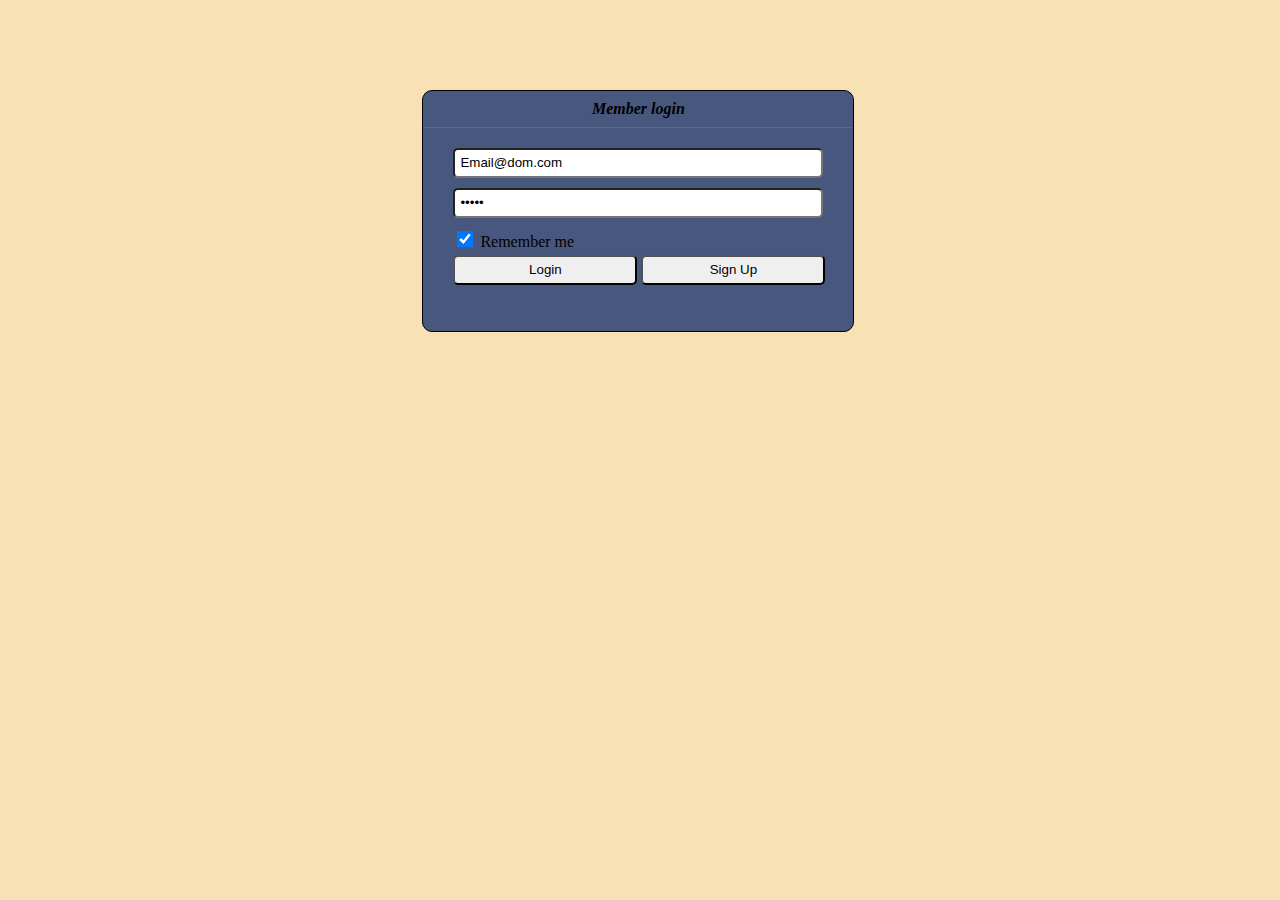
<file: index.html>
<html lang="en" ng-app="FTN">
<head>
    <meta charset="UTF-8">
	<title></title>
    <link rel="stylesheet" href="css/reset.css">
    <link rel="stylesheet" href="css/default.css">
    <link rel="stylesheet" href="css/index.css">
    <link rel="stylesheet" href="css/login.css">
    <link rel="stylesheet" href="css/listOfTables.css">
    <link rel="stylesheet" href="css/newTable.css">
    <script src="js/lib/jquery-2.1.3.min.js"></script>
    <script src="js/lib/amplify.store.js"></script>
    <script src="js/lib/angular.js"></script>
    <script src="js/lib/angular-route.js"></script>
    <script src="js/modules.js"></script>
    <script src="js/app.js"></script>
    <script src="js/controllerLogin.js"></script>
    <script src="js/controllerListOfTables.js"></script>
    <script src="js/controllerForTheNewTable.js"></script>
    <script src="js/serverMessageTransform.js"></script>
    </head>
<body>

<div ng-view></div>

</body>
</html>
</file>
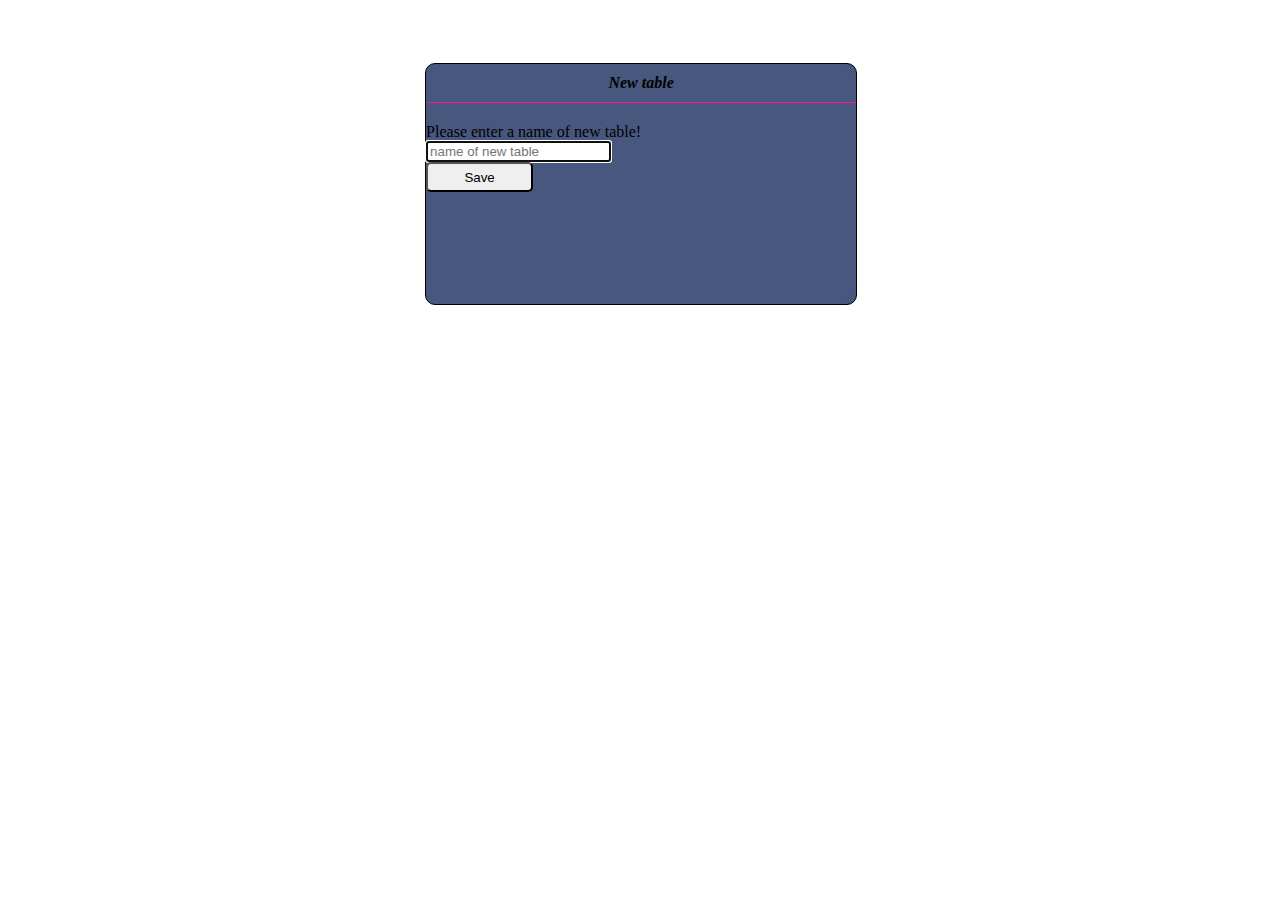
<file: newTable.html>
<!DOCTYPE html>
<html lang="en">
<head>
    <meta charset="UTF-8">
    <title></title>
    <link rel="stylesheet" type="text/css" media="all" href="css/newTable.css">
</head>
<body>


<div class="newTable">


    <div class="blockNewTable" name="blockNewTable">
        <div class="label">New table</div>

        <div class="blockForNameOfNewTable">
            <div class="signToEnterTheNameOfTheNewTable">
                Please enter a name of new table!
            </div>


            <input class="nameOfNewTable"
                   type="text"
                   autofocus="autofocus"
                   placeholder="name of new table"/>
            <div class="buttons">
                <button>Save</button>
            </div>
        </div>
    </div>
</div>


</body>
</html>
</file>
<file: css/default.css>
input[type=text],
input[type=password] {
     padding: 0 5px;
}
</file>
<file: css/index.css>
body {
	background-color: #f7e1b5;
}
</file>
<file: css/login.css>
.loginBlock {
    background-color: #48577D;
    margin: 7% 0 0 33%;
    width: 430px;
    height: 240px;
    border: 1px solid #000000;
    border-radius: 10px;
}

.loginBlock .divTextLoginBlock {
    padding-top: 20px;
    padding-left: 30px;
}

.loginBlock .textMemberLogin {
    text-align: center;
    font-family: 'Times New Roman', Times, serif;
    font-style: italic;
    font-weight: bold;
    padding-top: 10px;
    padding-bottom: 10px;
    border-bottom: 1px solid deeppink;
}

.loginBlock .divTextName {
    margin-bottom: 10px;
    border-radius: 5px;

}

.loginBlock .divTextPassword {
    margin-bottom: 10px;
    border-radius: 5px;
}

.loginBlock input[type=text],
.loginBlock input[type=password] {
	border-radius: 5px;
	width: 370px;
	height: 30px;
}

.loginBlock .divRememberMe,
.loginBlock label {
	cursor: pointer;
}

.loginBlock .inputRememberMe {
    width: 16px;
    height: 16px;
}

.loginBlock .buttonBlock {
	margin-top: 5px;
	margin-bottom: 5px;
}

.loginBlock button {
    width: 184px;
    height: 30px;
    border-radius: 5px;
	cursor: pointer;
}

.loginBlock .error {
    background-color: #050505;
    color: red;
    text-align: center;
    font-weight: bold;
    margin-right: 26px;
}
</file>
<file: css/listOfTables.css>
.forListOfTables button {
    width: 107px;
    height: 30px;
    border-radius: 5px;
    cursor: pointer;
}

.forListOfTables .blockOfTables {
    background-color: #48577D;
    margin: 5% 0 0 30%;
    width: 40%;
    border: 1px solid #000000;
    border-radius: 10px;
    padding-bottom: 2%;
}

.forListOfTables .blockOfTables .TextListOfTables {
    text-align: center;
    font-family: 'Times New Roman', Times, serif;
    font-style: italic;
    font-weight: bold;
    padding-top: 10px;
    padding-bottom: 10px;
    margin: 0 0 20px 0;
    border-bottom: 1px solid deeppink;
}

.forBlockForNameOfTable .forNameOfTable   {
    padding: 0 0 20px 20px;
}

.forListOfTables .blockOfTables .forBlockForNameOfTable .checkboxForNameOfTable{
    width: 16px;
    height: 16px;
}

.forListOfTables .blockOfTables .forBlockForNameOfTable .forTextNameOfTable {
    width: 370px;
    height: 30px;
    margin: 0 0 0 3%;
    border-radius: 5px;
}


.forListOfTables .blockOfTables .allButtons{
    margin: 0 0 0 4%;
}


.forListOfTables .buttons {
    margin: 0 0 0 30px;
}

/*
.forListOfTables .tableBlock {
    padding: 10px;
    background-color: #1c94c4;
    border: 1px solid #000000;
    border-radius: 10px;
    margin-bottom: 5px;
}*/
</file>
<file: css/newTable.css>
.newTable button {
    width: 107px;
    height: 30px;
    border-radius: 5px;
    cursor: pointer;
}

.newTable .blockNewTable {
    background-color: #48577D;
    margin: 5% 0 0 33%;
    width: 430px;
    height: 240px;
    border: 1px solid #000000;
    border-radius: 10px;
}

.newTable .blockNewTable .label {
    text-align: center;
    font-family: 'Times New Roman', Times, serif;
    font-style: italic;
    font-weight: bold;
    padding-top: 10px;
    padding-bottom: 10px;
    margin: 0 0 20px 0;
    border-bottom: 1px solid deeppink;
}


.newTable .blockNewTable .blockForNameOfNewTable .forSignToEnterTheNameOfTheNewTable {
    text-align: center;
}

.newTable .blockNewTable .blockForNameOfNewTable .forSignToEnterTheNameOfTheNewTable.error {
    font-style: italic;
    background-color: #050505;
    color: red;
    font-weight: bold;
}

.newTable .blockNewTable .blockForNameOfNewTable .forInputNameOfNewTable     {
    width: 250px;
    height: 30px;
    margin: 20px 0 0 20%;
    border-radius: 5px;
    padding: 0 5px;
}

.newTable .blockNewTable .blockForNameOfNewTable .buttonForSave {
    margin: 30px 0 0 35%;
}
</file>
